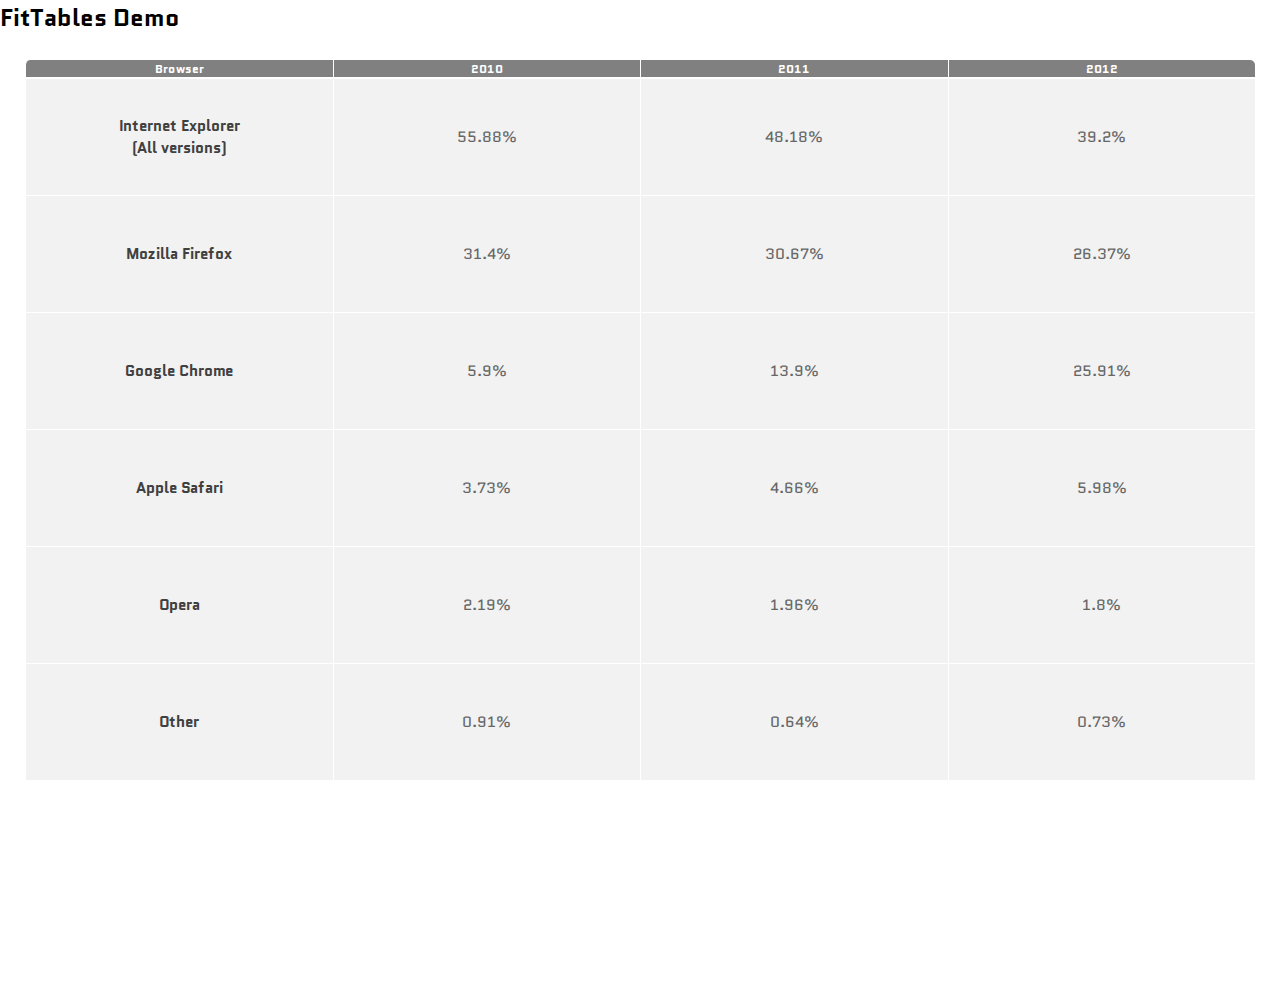
<file: index.html>
<!doctype html>
<html>
	<head>
		<meta charset="utf-8">
		<meta http-equiv="X-UA-Compatible" content="IE=edge,chrome=1">
		<title>fitTables - Responsive tables with jQuery</title>
		<meta name="description" content="Responsive tables design with CSS and jQuery">
		<meta name="author" content="Gary Hepting">
		<meta name="revisit-after" content="30 days">
		<meta name="robots" content="index, follow" >
		<meta name="viewport" content="width=device-width, initial-scale=1, maximum-scale=1, minimum-scale=1, user-scalable=no">
		<link rel="stylesheet" href="fitTables.css" />
		<script type="text/javascript" src="//ajax.googleapis.com/ajax/libs/jquery/1.7.1/jquery.min.js"></script>
		<link href='http://fonts.googleapis.com/css?family=Quantico' rel='stylesheet' type='text/css'>
		<script type="text/javascript" src="fitTables.js"></script>
		<script type="text/javascript">
			$(document).ready(function() {
				$('table').fitTable({
					max: 45,
					min: 10,
					compressor: 7,
					padding: 3,
					height: '80%',
					adjust_parents: true,
					use_styles: true
				});
			});
		</script>
	</head>
	<body>
		<h1>FitTables Demo</h1>
		<div style="padding:25px;">
		<table cellpadding="0" cellspacing="0">
			<thead>
				<tr>
					<th valign="middle">Browser</th>
					<th valign="middle">2010</th>
					<th valign="middle">2011</th>
					<th valign="middle">2012</th>
				</tr>
			</thead>
			<tbody>
				<tr>
					<th valign="middle">Internet Explorer<br/>
						(All versions)
					</th>
					<td valign="middle">55.88%</td>
					<td valign="middle">48.18%</td>
					<td valign="middle">39.2%</td>
				</tr>
				<tr>
					<th valign="middle">Mozilla Firefox</th>
					<td valign="middle">31.4%</td>
					<td valign="middle">30.67%</td>
					<td valign="middle">26.37%</td>
				</tr>
				<tr>
					<th valign="middle">Google Chrome</th>
					<td valign="middle">5.9%</td>
					<td valign="middle">13.9%</td>
					<td valign="middle">25.91%</td>
				</tr>
				<tr>
					<th valign="middle">Apple Safari</th>
					<td valign="middle">3.73%</td>
					<td valign="middle">4.66%</td>
					<td valign="middle">5.98%</td>
				</tr>
				<tr>
					<th valign="middle">Opera</th>
					<td valign="middle">2.19%</td>
					<td valign="middle">1.96%</td>
					<td valign="middle">1.8%</td>
				</tr>
				<tr>
					<th valign="middle">Other</th>
					<td valign="middle">0.91%</td>
					<td valign="middle">0.64%</td>
					<td valign="middle">0.73%</td>
				</tr>
			</tbody>
		</table>
		</div>
    </body>
</html>
</file>
<file: fitTables.css>
* {
	margin: 0;
	padding: 0;
}

html, body {
	width:100%;
	height:100%;
	font-family: "Quantico", "Helvetica Neue", Helvetica, Arial, sans-serif;
	font-size:12px;
}

table.fitTable {
	clear:both;
	border:none;
	width:100%;
	height:100%;
	text-align:center;
	color:#666;
}
table.fitTable thead tr th {
	color:#fff;
	background:#808080;
	border-left:1px solid #fff;
	border-bottom:1px solid #fff;
}
table.fitTable tbody tr.total th {
	color:#222;
}
table.fitTable thead th:first-child {
	border-radius:5px 0 0 0;
}
table.fitTable thead th:last-child {
	border-radius:0 5px 0 0;
}
table.fitTable tbody tr.total th:first-child {
	border-radius:0 0 0 5px;
}
table.fitTable tbody tr.total td:last-child {
	border-radius:0 0 5px 0;
}
table.fitTable tbody td, 
table.fitTable tbody th {
	background:#F2F2F2;
	border-left:1px solid #fff;
	border-top:1px solid #fff;
}
table.fitTable tbody th {
	color:#404040;
	background:#F2F2F2;
}
table.fitTable tbody th.odd, table.fitTable tbody td.odd {
	background:#E6E6E6;
}
table.fitTable tbody tr.total th, 
table.fitTable tbody tr.total td {
	background:#ccc;
}
</file>
